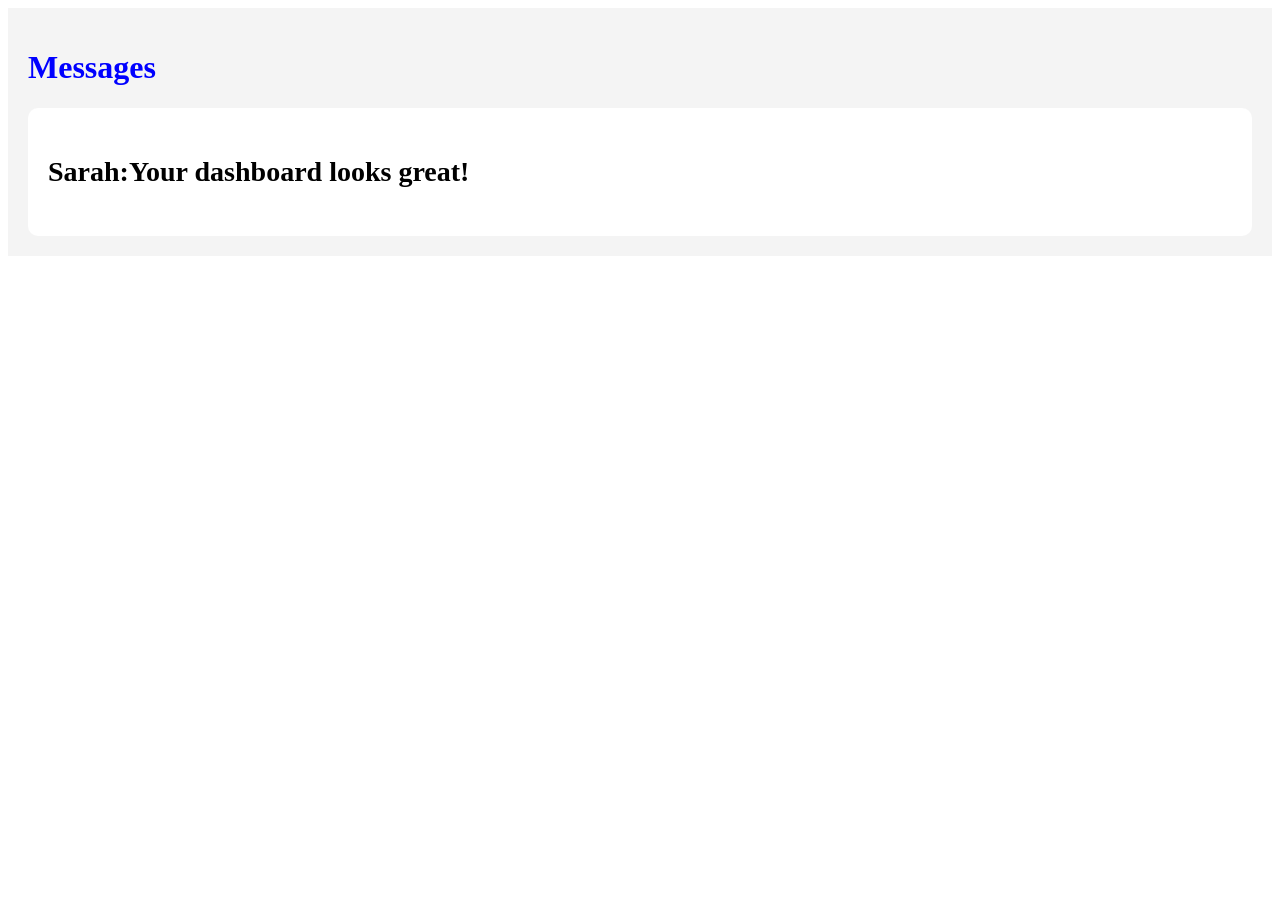
<file: messages.html>
<!DOCTYPE html>
<html lang="en">
<head>
    <meta charset="UTF-8">
    <meta name="viewport"
    content="Width=device-width,
    initial-scale=1.0">
    <title>Messages</title>
    <link rel="stylesheet"href="css/messages.css">
</head>
<body>
    <div class="message-content">
        <h1>Messages</h1>
        <div class="card">
            <p><strong>Sarah:</strong>Your dashboard looks great!</p>
        </div>
    </div>
</body>
</html>
</file>
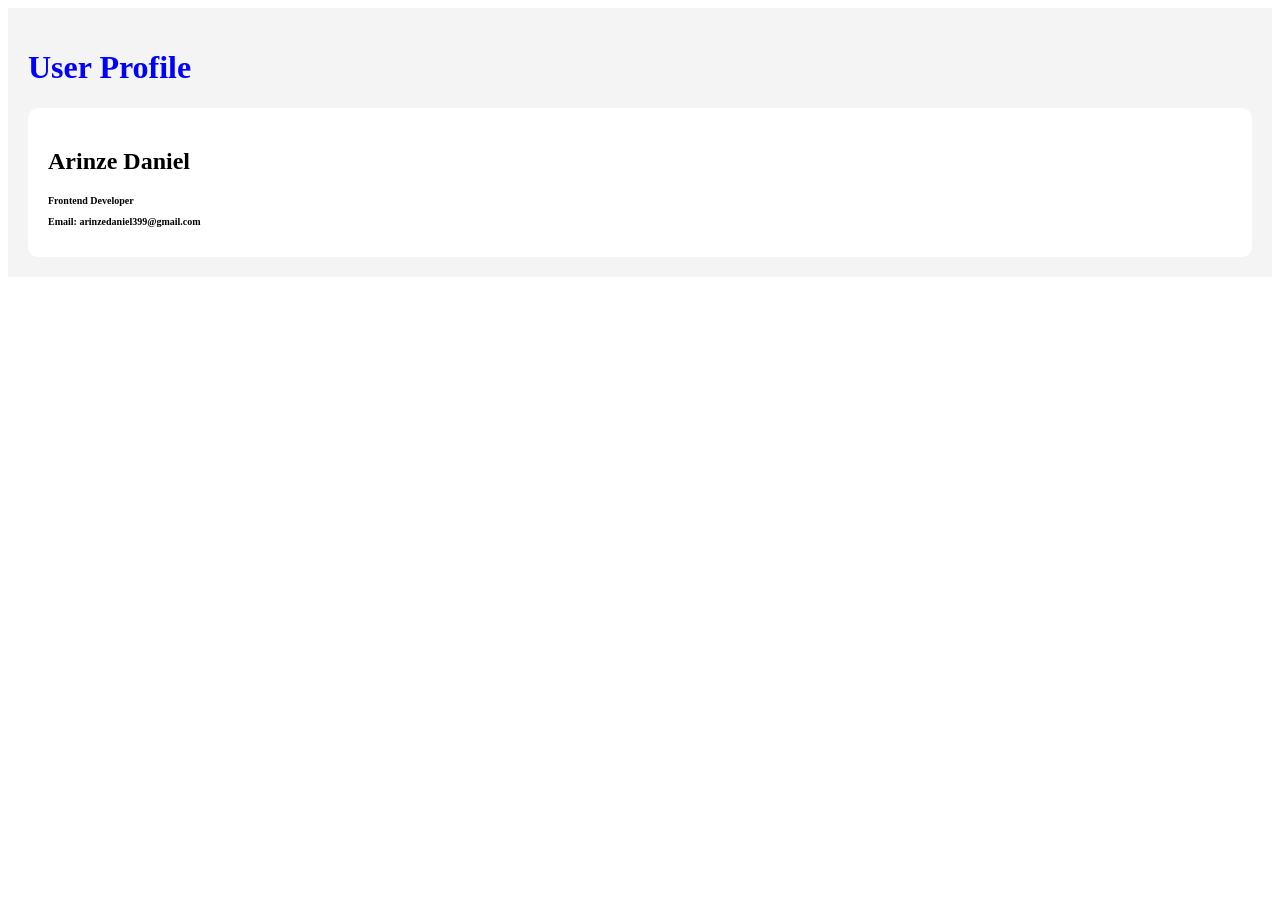
<file: profile.html>
<!DOCTYPE html>
<html lang="en">
<head>
    <meta charset="UTF-8">
    <meta name="viewport"
    content="Width=device-width,
    initial-scale=1.0">
    <title>Profile</title>
    <link rel="stylesheet"href="css/profile.css">
</head>
<body>
    <div class="profile-content">
        <h1>User Profile</h1>
        <div class="card">
            <h2>Arinze Daniel</h2>
            <p>Frontend Developer</p>
            <p>Email: arinzedaniel399@gmail.com</p>
        </div>
    </div>
</body>
</html>
</file>
<file: css/messages.css>
.message-content{
    flex :1;
    padding : 20px ;
    background: #f4f4f4;
}
.card{
    background: white;
    padding: 20px;
    border-radius: 10px;
    box-shadow :0 2px 10px rbga(0,0,0,0.1);
}
.card h3{
    margin-bottom :10px;
}
.card p{
    font-size :28px;
    font-weight :bold;
}
 h1{
    color: blue;
}
</file>
<file: css/profile.css>
.profile-content{
    flex :1;
    padding : 20px ;
    background: #f4f4f4;
}
.card{
    background: white;
    padding: 20px;
    border-radius: 10px;
    box-shadow :0 2px 10px rbga(0,0,0,0.1);
}
.card p{
    font-size :10px;
    font-weight :bold;
}
 h1{
    color: blue;
}
</file>
